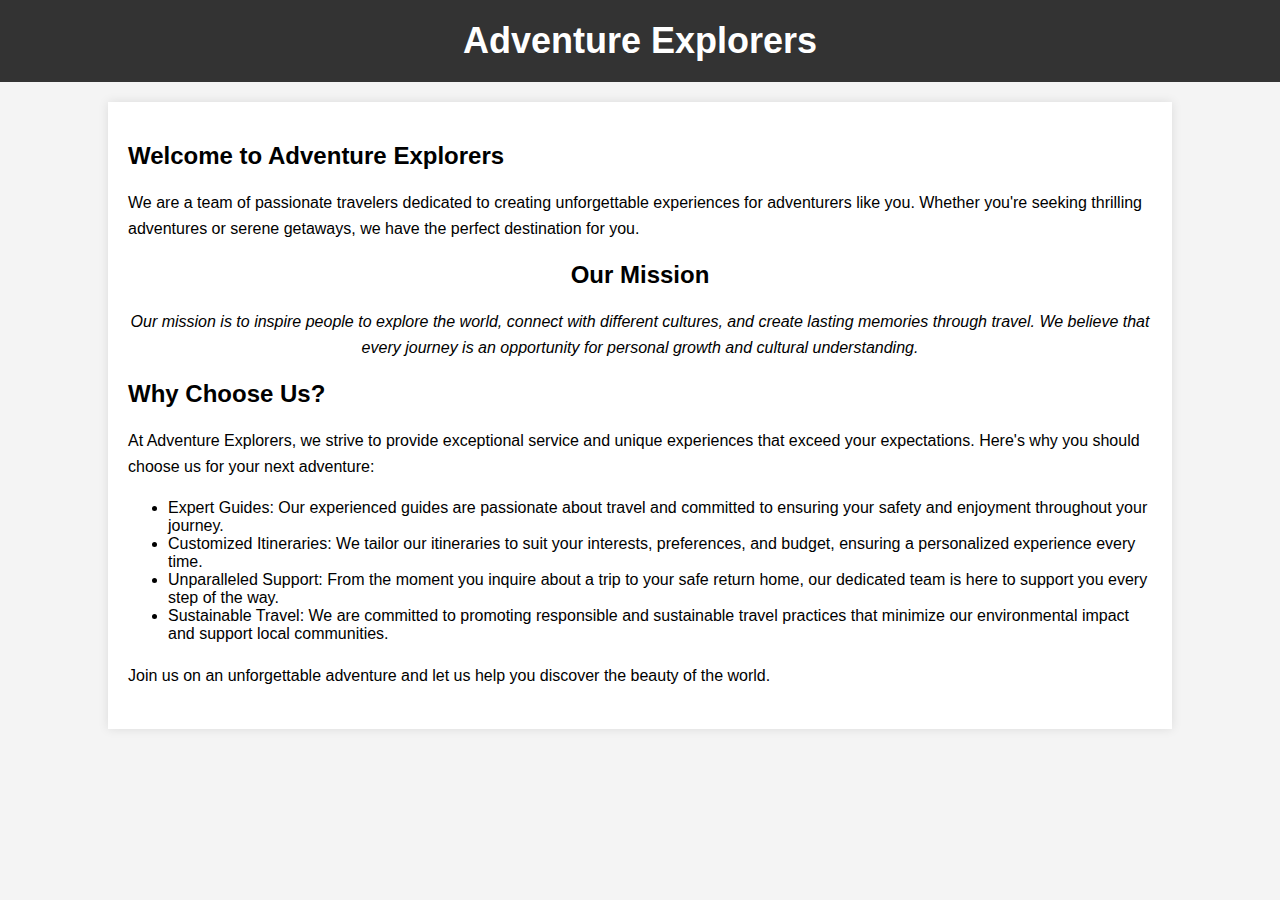
<file: about.html>
<!DOCTYPE html>
<html lang="en">
<head>
<meta charset="UTF-8">
<meta name="viewport" content="width=device-width, initial-scale=1.0">
<title>About Us - Adventure Explorers</title>
<style>
    body {
        font-family: Arial, sans-serif;
        margin: 0;
        padding: 0;
        background-color: #f4f4f4;
    }

    header {
        background-color: #333;
        color: #fff;
        padding: 20px 0;
        text-align: center;
    }

    h1 {
        margin: 0;
        font-size: 36px;
    }

    p {
        margin: 20px 0;
        line-height: 1.6;
    }

    .container {
        width: 80%;
        margin: 20px auto;
        padding: 20px;
        background-color: #fff;
        box-shadow: 0 0 10px rgba(0, 0, 0, 0.1);
    }

    .mission {
        text-align: center;
    }

    .mission h2 {
        font-size: 24px;
    }

    .mission p {
        font-style: italic;
    }
</style>
</head>
<body>

<header>
    <h1>Adventure Explorers</h1>
</header>

<div class="container">
    <h2>Welcome to Adventure Explorers</h2>
    <p>We are a team of passionate travelers dedicated to creating unforgettable experiences for adventurers like you. Whether you're seeking thrilling adventures or serene getaways, we have the perfect destination for you.</p>
    
    <div class="mission">
        <h2>Our Mission</h2>
        <p>Our mission is to inspire people to explore the world, connect with different cultures, and create lasting memories through travel. We believe that every journey is an opportunity for personal growth and cultural understanding.</p>
    </div>

    <h2>Why Choose Us?</h2>
    <p>At Adventure Explorers, we strive to provide exceptional service and unique experiences that exceed your expectations. Here's why you should choose us for your next adventure:</p>
    <ul>
        <li>Expert Guides: Our experienced guides are passionate about travel and committed to ensuring your safety and enjoyment throughout your journey.</li>
        <li>Customized Itineraries: We tailor our itineraries to suit your interests, preferences, and budget, ensuring a personalized experience every time.</li>
        <li>Unparalleled Support: From the moment you inquire about a trip to your safe return home, our dedicated team is here to support you every step of the way.</li>
        <li>Sustainable Travel: We are committed to promoting responsible and sustainable travel practices that minimize our environmental impact and support local communities.</li>
    </ul>

    <p>Join us on an unforgettable adventure and let us help you discover the beauty of the world.</p>
</div>

</body>
</html>
</file>
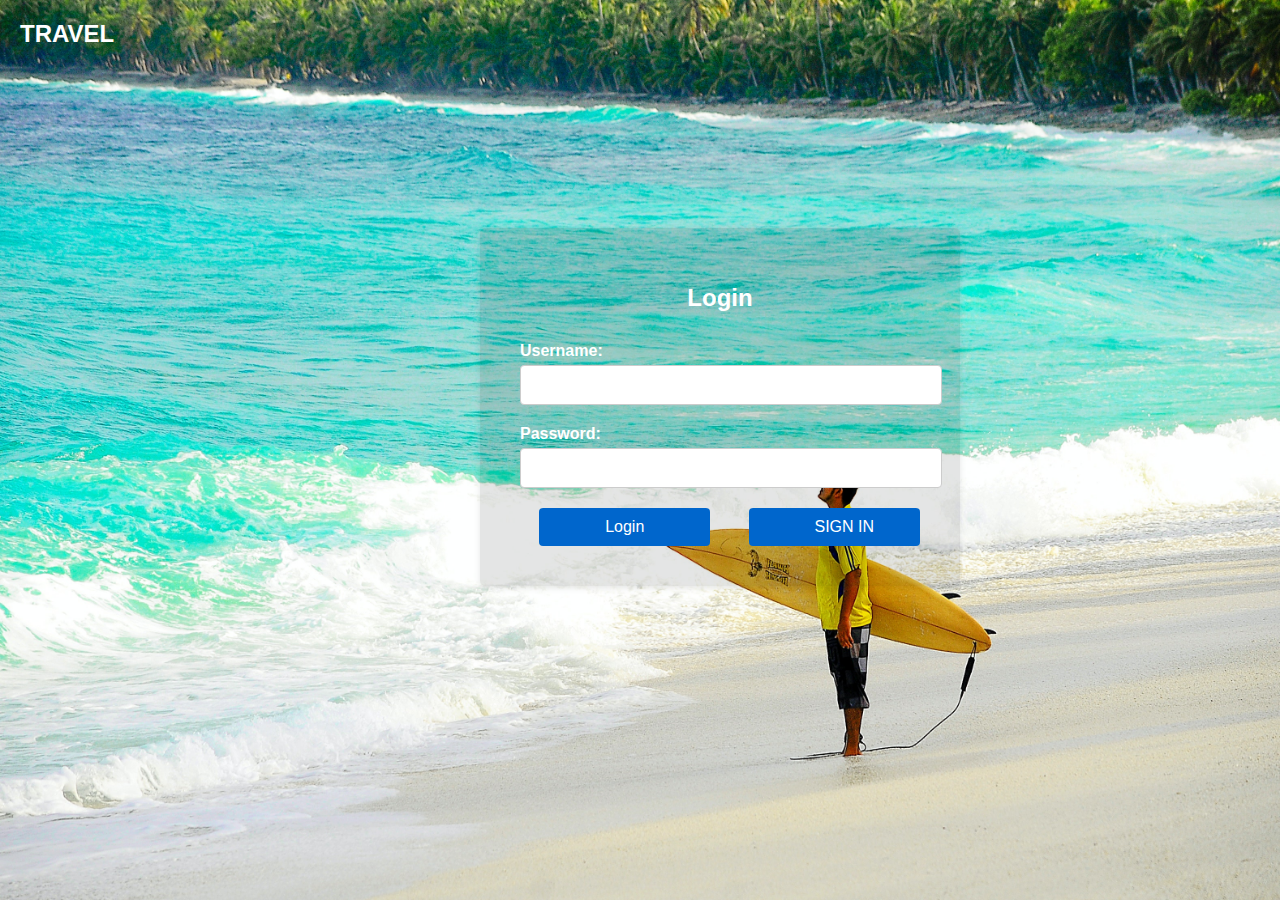
<file: login.html>
<!DOCTYPE html>
<html>
<head>
  <title>Login Page</title>
  <style>
    body {
      font-family: Arial, sans-serif;
      background-color: #f5f9fb;
      background-image: url('./images/login.jpg');
      background-repeat: no-repeat;
      background-attachment: fixed;
      background-size: 100% 100%;
      margin: 0;
      padding: 0;
    }

    .container {
      max-width: 400px;
      margin-top: 180px;
      margin-right: 180px;
      margin-left: 480px;
      margin-bottom: 180px;
      padding: 40px;
      background-color: rgba(0, 0, 0, 0.1);
      border-radius: 5px;
      box-shadow: 0 2px 6px rgba(0, 0, 0, 0.1);
    }
    
	a{
		    color: #fff;
 		    text-transform: uppercase;
  			cursor: pointer;
  			margin-left: 20px;
  			text-decoration: none
	}
	
    h1 {
      text-align: center;
      color: white;
      font-size: 24px;
      margin-bottom: 30px;
    }

    .form-group {
      margin-bottom: 20px;
    }

    label {
      display: block;
      font-weight: bold;
      color: white;
      margin-bottom: 5px;
    }

    input[type="text"],
    input[type="password"] {
      width: 100%;
      padding: 10px;
      border: 1px solid #ccc;
      border-radius: 4px;
      font-size: 16px;
    }

    .button-group {
      display: flex;
      justify-content: space-between;
      margin-left:19px;
    }

    button {
      width: 45%;
      padding: 10px;
      background-color: #0066cc;
      color: #fff;
      border: none;
      border-radius: 4px;
      font-size: 16px;
      cursor: pointer;
    }

    button:hover {
      background-color: #0052a3;
    }
    
  </style>
</head>
<body>
<h2><a href="../templates/index.html">Travel</a></h2>
  <div class="container">
    <h1>Login</h1>
    <form>
      <div class="form-group">
        <label for="username">Username:</label>
        <input type="text" id="username" name="username" required>
      </div>
      <div class="form-group">
        <label for="password">Password:</label>
        <input type="password" id="password" name="password" required>
      </div>
      <div class="button-group">
        <button type="submit">Login</button>
        <button type="submit"><a href="../templates/sign in.html">Sign in</a></button>
          
      </div>
    </form>
  </div>
</body>
</html>
</file>
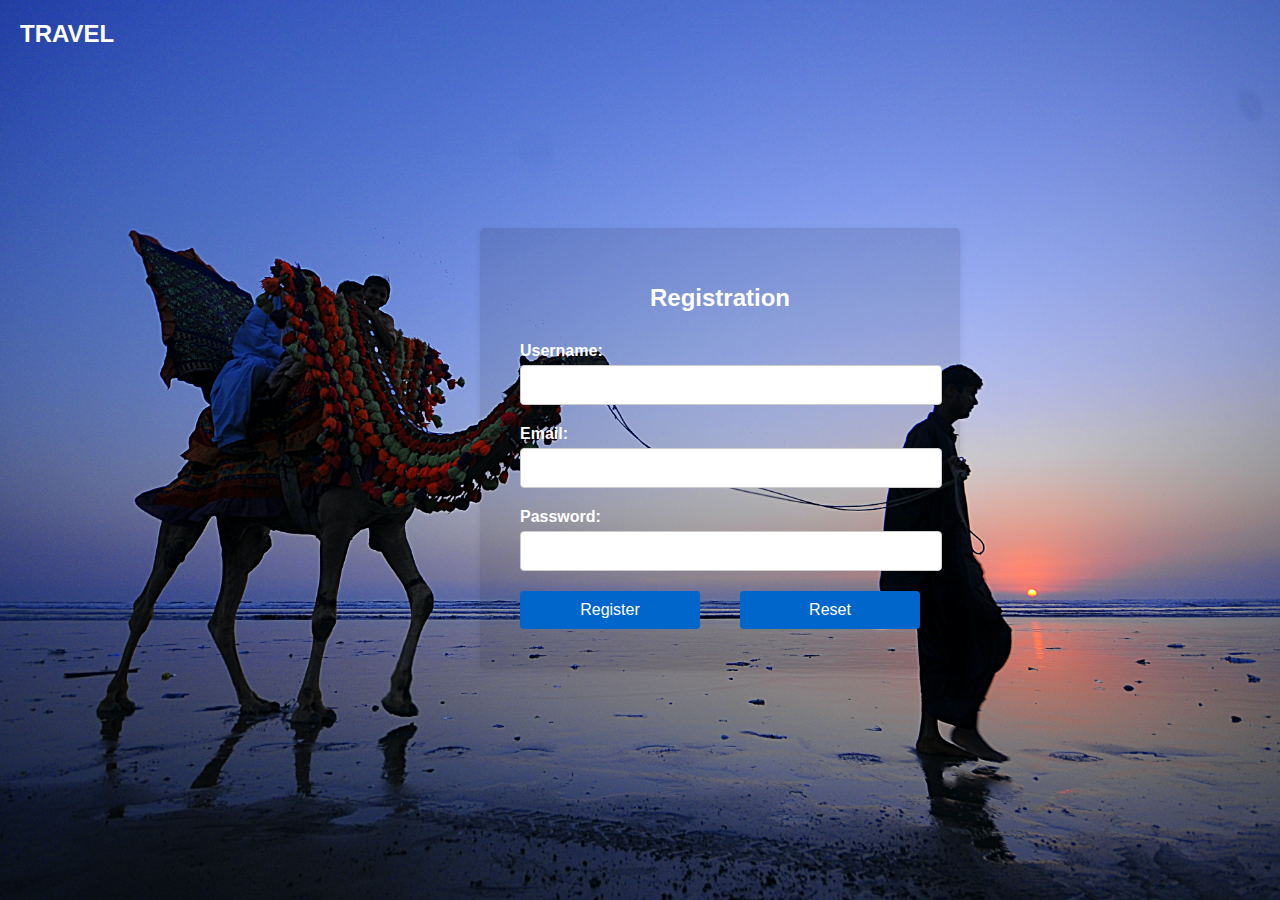
<file: sign in.html>
<!DOCTYPE html>
<html>
<head>
  <title>Registration Page</title>
  <style>
    body {
      font-family: Arial, sans-serif;
      background-color: #f5f9fb;
      background-image: url('./images/sign in.jpg');
      background-repeat: no-repeat;
      background-attachment: fixed;
      background-size: 100% 100%;
      margin: 0;
      padding: 0;
    }

    .container {
      max-width: 400px;
      margin-top: 180px;
      margin-right: 180px;
      margin-left: 480px;
      margin-bottom: 180px;
      padding: 40px;
      background-color: rgba(0, 0, 0, 0.1);
      border-radius: 5px;
      box-shadow: 0 2px 6px rgba(0, 0, 0, 0.1);
    }

    h1 {
      text-align: center;
      color: white;
      font-size: 24px;
      margin-bottom: 30px;
    }

    .form-group {
      margin-bottom: 20px;
    }

    label {
      display: block;
      font-weight: bold;
      color: white;
      margin-bottom: 5px;
    }

    input[type="text"],
    input[type="password"],
    input[type="email"] {
      width: 100%;
      padding: 10px;
      border: 1px solid #ccc;
      border-radius: 4px;
      font-size: 16px;
    }

    .button-group {
      display: flex;
      justify-content: space-between;
    }

    button {
      width: 45%;
      padding: 10px;
      background-color: #0066cc;
      color: #fff;
      border: none;
      border-radius: 4px;
      font-size: 16px;
      cursor: pointer;
    }

    button:hover {
      background-color: #0052a3;
    }
    
    a{
		    color: #fff;
 		    text-transform: uppercase;
  			cursor: pointer;
  			margin-left: 20px;
  			text-decoration: none
	}
	
  </style>
</head>
<body>
<h2><a href="../templates/index.html">Travel</a></h2>
  <div class="container">
    <h1>Registration</h1>
    <form>
      <div class="form-group">
        <label for="username">Username:</label>
        <input type="text" id="username" name="username" required>
      </div>
      <div class="form-group">
        <label for="email">Email:</label>
        <input type="email" id="email" name="email" required>
      </div>
      <div class="form-group">
        <label for="password">Password:</label>
        <input type="password" id="password" name="password" required>
      </div>
      <div class="button-group">
        <button type="submit">Register</button>
        <button type="reset">Reset</button>
      </div>
    </form>
  </div>
</body>
</html>
</file>
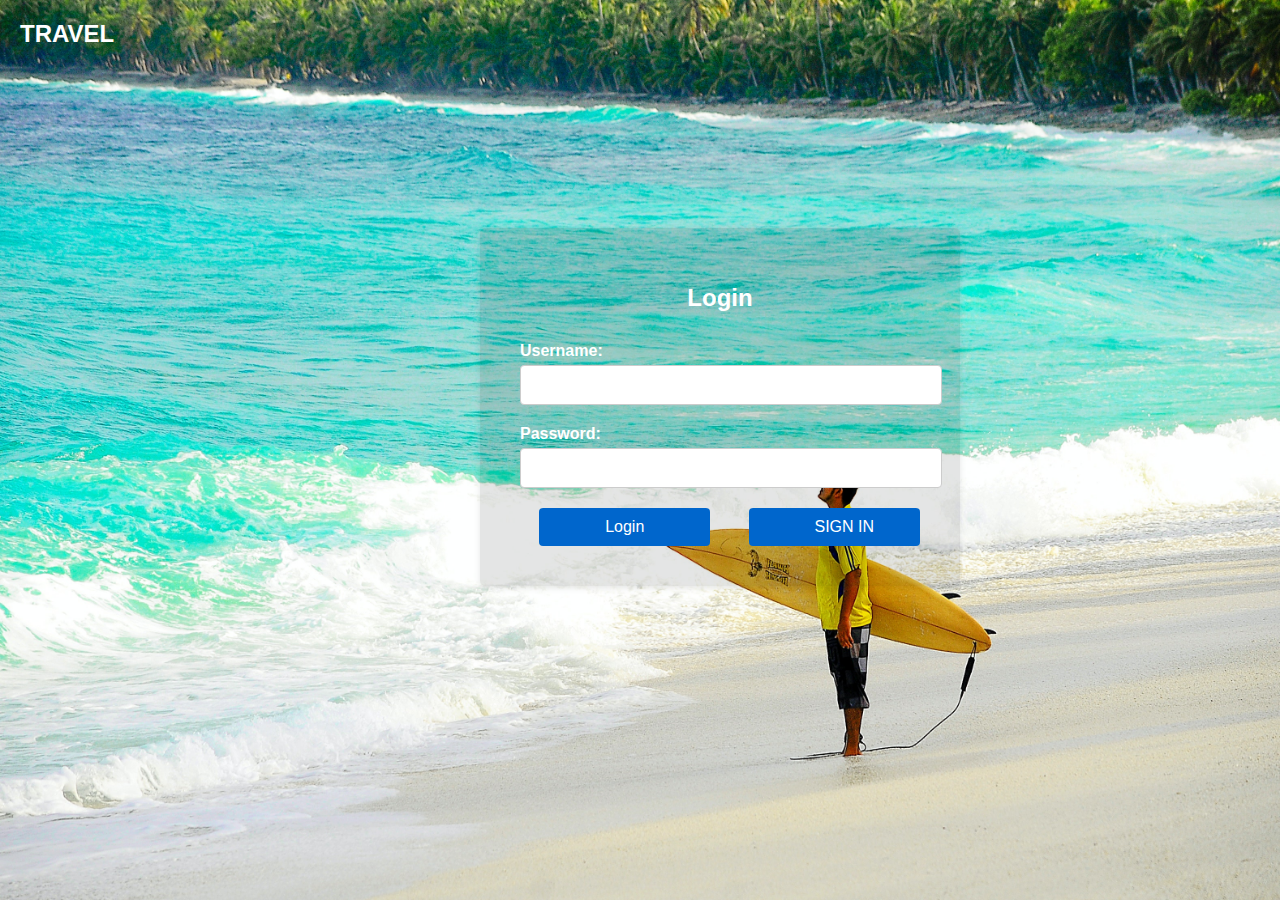
<file: templates/login.html>
<!DOCTYPE html>
<html>
<head>
  <title>Login Page</title>
  <style>
    body {
      font-family: Arial, sans-serif;
      background-color: #f5f9fb;
      background-image: url('../images/login.jpg');
      background-repeat: no-repeat;
      background-attachment: fixed;
      background-size: 100% 100%;
      margin: 0;
      padding: 0;
    }

    .container {
      max-width: 400px;
      margin-top: 180px;
      margin-right: 180px;
      margin-left: 480px;
      margin-bottom: 180px;
      padding: 40px;
      background-color: rgba(0, 0, 0, 0.1);
      border-radius: 5px;
      box-shadow: 0 2px 6px rgba(0, 0, 0, 0.1);
    }
    
	a{
		    color: #fff;
 		    text-transform: uppercase;
  			cursor: pointer;
  			margin-left: 20px;
  			text-decoration: none
	}
	
    h1 {
      text-align: center;
      color: white;
      font-size: 24px;
      margin-bottom: 30px;
    }

    .form-group {
      margin-bottom: 20px;
    }

    label {
      display: block;
      font-weight: bold;
      color: white;
      margin-bottom: 5px;
    }

    input[type="text"],
    input[type="password"] {
      width: 100%;
      padding: 10px;
      border: 1px solid #ccc;
      border-radius: 4px;
      font-size: 16px;
    }

    .button-group {
      display: flex;
      justify-content: space-between;
      margin-left:19px;
    }

    button {
      width: 45%;
      padding: 10px;
      background-color: #0066cc;
      color: #fff;
      border: none;
      border-radius: 4px;
      font-size: 16px;
      cursor: pointer;
    }

    button:hover {
      background-color: #0052a3;
    }
    
  </style>
</head>
<body>
<h2><a href="../templates/index.html">Travel</a></h2>
  <div class="container">
    <h1>Login</h1>
    <form>
      <div class="form-group">
        <label for="username">Username:</label>
        <input type="text" id="username" name="username" required>
      </div>
      <div class="form-group">
        <label for="password">Password:</label>
        <input type="password" id="password" name="password" required>
      </div>
      <div class="button-group">
        <button type="submit">Login</button>
        <button type="submit"><a href="../templates/sign in.html">Sign in</a></button>
          
      </div>
    </form>
  </div>
</body>
</html>
</file>
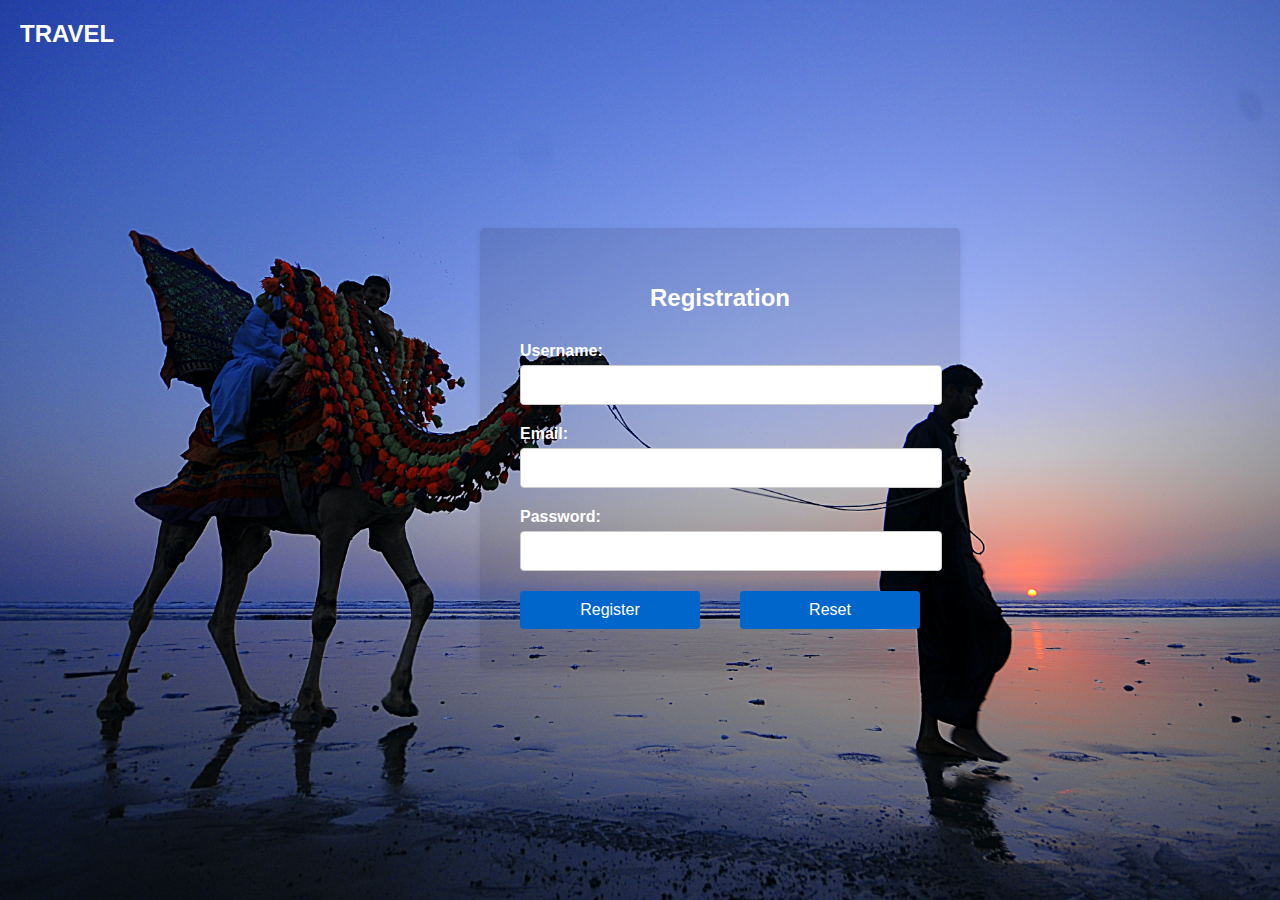
<file: templates/sign in.html>
<!DOCTYPE html>
<html>
<head>
  <title>Registration Page</title>
  <style>
    body {
      font-family: Arial, sans-serif;
      background-color: #f5f9fb;
      background-image: url('../images/sign in.jpg');
      background-repeat: no-repeat;
      background-attachment: fixed;
      background-size: 100% 100%;
      margin: 0;
      padding: 0;
    }

    .container {
      max-width: 400px;
      margin-top: 180px;
      margin-right: 180px;
      margin-left: 480px;
      margin-bottom: 180px;
      padding: 40px;
      background-color: rgba(0, 0, 0, 0.1);
      border-radius: 5px;
      box-shadow: 0 2px 6px rgba(0, 0, 0, 0.1);
    }

    h1 {
      text-align: center;
      color: white;
      font-size: 24px;
      margin-bottom: 30px;
    }

    .form-group {
      margin-bottom: 20px;
    }

    label {
      display: block;
      font-weight: bold;
      color: white;
      margin-bottom: 5px;
    }

    input[type="text"],
    input[type="password"],
    input[type="email"] {
      width: 100%;
      padding: 10px;
      border: 1px solid #ccc;
      border-radius: 4px;
      font-size: 16px;
    }

    .button-group {
      display: flex;
      justify-content: space-between;
    }

    button {
      width: 45%;
      padding: 10px;
      background-color: #0066cc;
      color: #fff;
      border: none;
      border-radius: 4px;
      font-size: 16px;
      cursor: pointer;
    }

    button:hover {
      background-color: #0052a3;
    }
    
    a{
		    color: #fff;
 		    text-transform: uppercase;
  			cursor: pointer;
  			margin-left: 20px;
  			text-decoration: none
	}
	
  </style>
</head>
<body>
<h2><a href="../templates/index.html">Travel</a></h2>
  <div class="container">
    <h1>Registration</h1>
    <form>
      <div class="form-group">
        <label for="username">Username:</label>
        <input type="text" id="username" name="username" required>
      </div>
      <div class="form-group">
        <label for="email">Email:</label>
        <input type="email" id="email" name="email" required>
      </div>
      <div class="form-group">
        <label for="password">Password:</label>
        <input type="password" id="password" name="password" required>
      </div>
      <div class="button-group">
        <button type="submit">Register</button>
        <button type="reset">Reset</button>
      </div>
    </form>
  </div>
</body>
</html>
</file>
